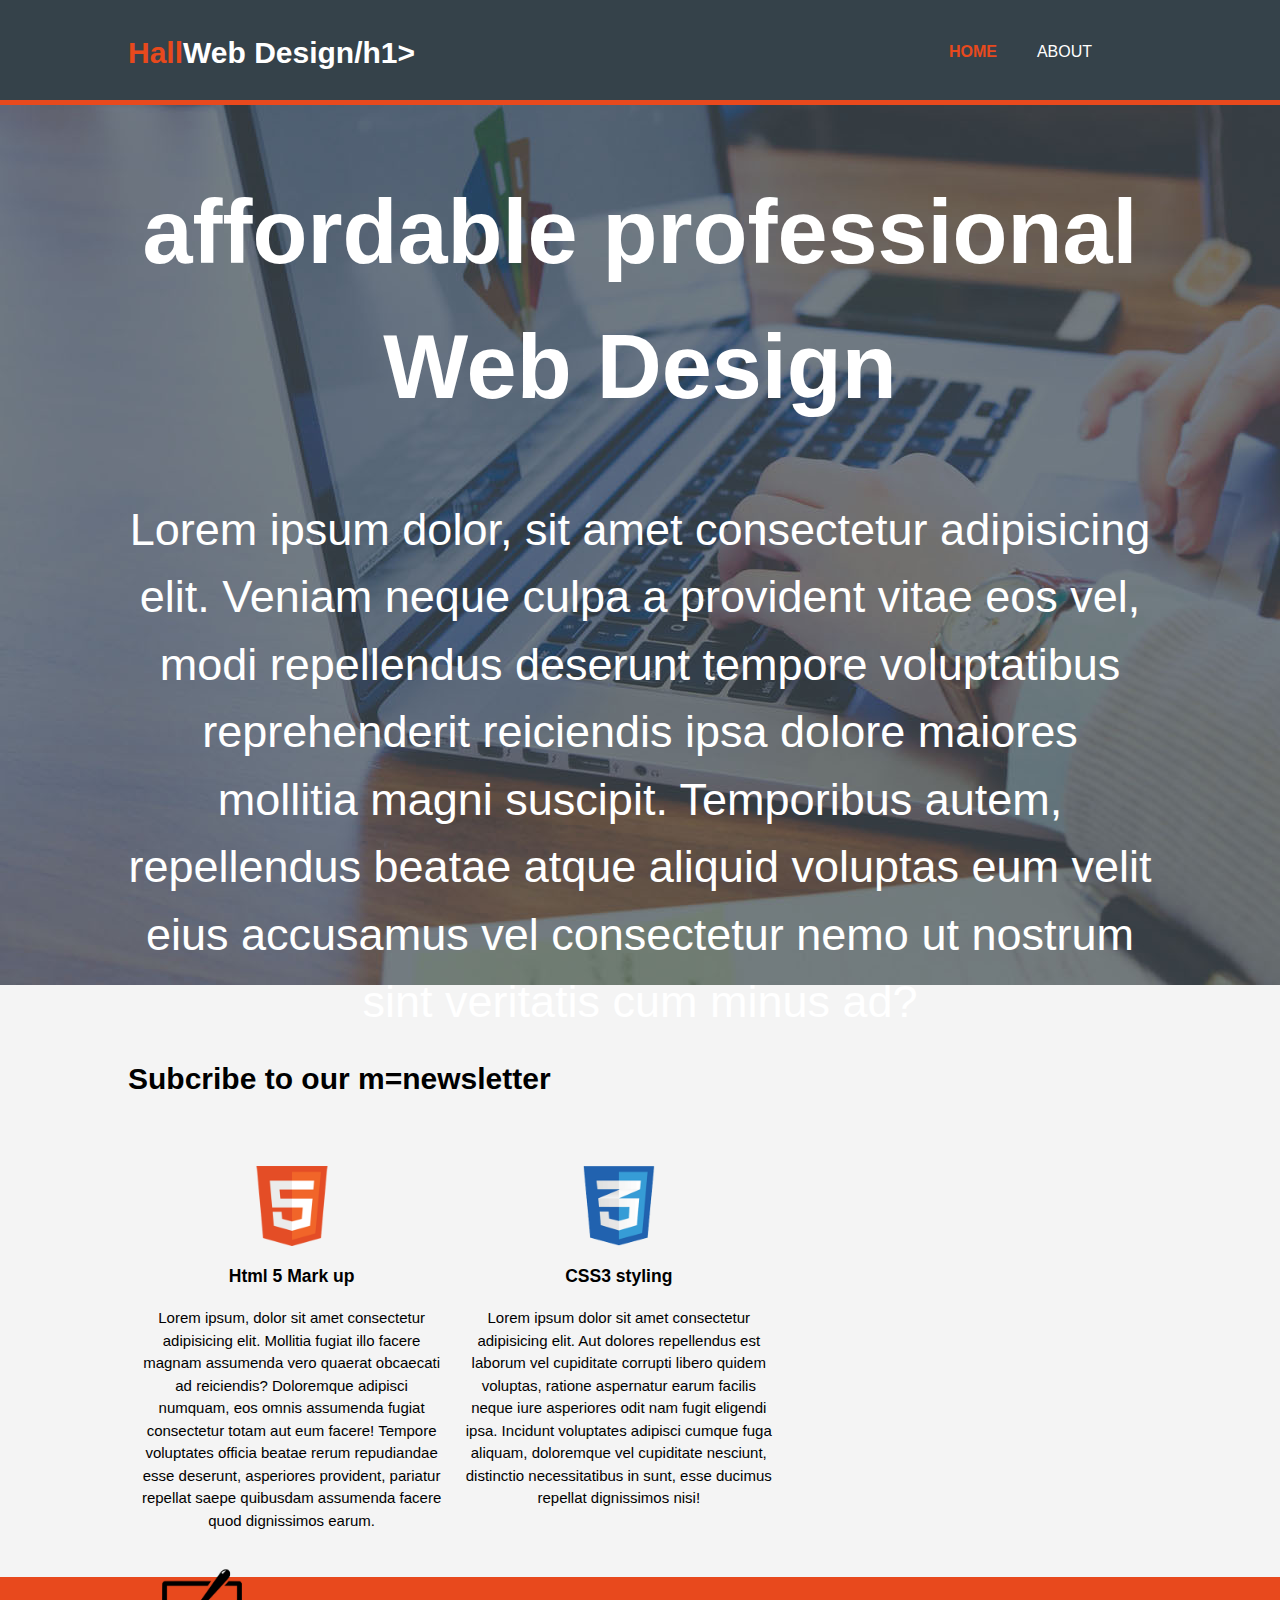
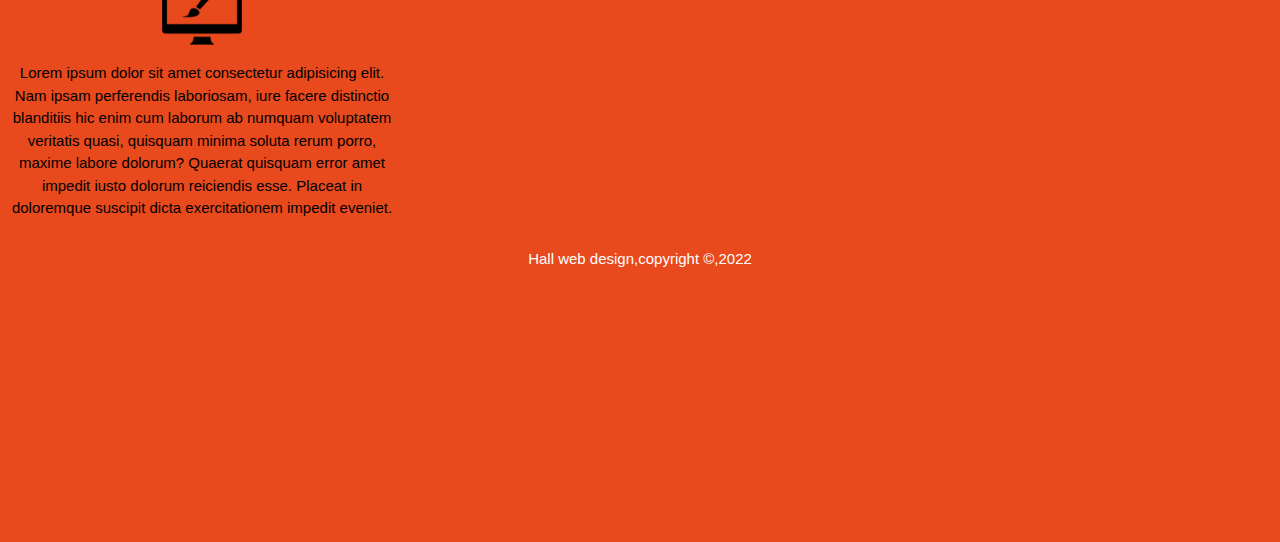
<file: index.html>
<html lang="en">
<head>
    <meta charset="UTF-8">
    <meta http-equiv="X-UA-Compatible" content="IE=edge">
    <meta name="viewport" content="width=device-width, initial-scale=1.0">
    <title>Hall Web Design | Welcome</title>
<link rel="stylesheet" type="text/css" href="style.css">
</head>
<body>
    <header>
        <div class="container">
            <div id="branding">
    <h1><span class="highlight">Hall</span>Web Design/h1>
    </div>
    <nav>
        <ul>
    <li class="current"><a href="index.html">home</a></li>
    <li><a href="about.html">About </a></li>   
    <li><a href="services.html"></a></li>
        </ul>
    </nav>
    </div>
    </header>
    <section id="showcase">
    <div class="container">
<h1>affordable professional Web Design</h1>
Lorem ipsum dolor, sit amet consectetur adipisicing elit. Veniam neque culpa a provident vitae eos vel, modi repellendus deserunt tempore voluptatibus reprehenderit reiciendis ipsa dolore maiores mollitia magni suscipit. Temporibus autem, repellendus beatae atque aliquid voluptas eum velit eius accusamus vel consectetur nemo ut nostrum sint veritatis cum minus ad?
    </div>
</section>
<section id="newsletter">
    <div class="container">
<h1>Subcribe to our m=newsletter</h1>
<form>
    </div> 
</section>
<section id="boxes">
 <div class="container">
<div class="box">
    <img src="Img/logo_html-1.png" alt="HTML logo">
     
    <h3>Html 5 Mark up</h3>
    <p>Lorem ipsum, dolor sit amet consectetur adipisicing elit. Mollitia fugiat illo facere magnam assumenda vero quaerat obcaecati ad reiciendis? Doloremque adipisci numquam, eos omnis assumenda fugiat consectetur totam aut eum facere! Tempore voluptates officia beatae rerum repudiandae esse deserunt, asperiores provident, pariatur repellat saepe quibusdam assumenda facere quod dignissimos earum.</p>
 </div> 

<div class="box">
<img src="Img/logo_css-1.png" alt="CSS logo">
<h3>CSS3 styling</h3>
<p>Lorem ipsum dolor sit amet consectetur adipisicing elit. Aut dolores repellendus est laborum vel cupiditate corrupti libero quidem voluptas, ratione aspernatur earum facilis neque iure asperiores odit nam fugit eligendi ipsa. Incidunt voluptates adipisci cumque fuga aliquam, doloremque vel cupiditate nesciunt, distinctio necessitatibus in sunt, esse ducimus repellat dignissimos nisi!</p>
</div>
</div>
<div class="box">
<img src="Img/logo_brush-1.png" alt="Brush logo">
<p>Lorem ipsum dolor sit amet consectetur adipisicing elit. Nam ipsam perferendis laboriosam, iure facere distinctio blanditiis hic enim cum laborum ab numquam voluptatem veritatis quasi, quisquam minima soluta rerum porro, maxime labore dolorum? Quaerat quisquam error amet impedit iusto dolorum reiciendis esse. Placeat in doloremque suscipit dicta exercitationem impedit eveniet.</p>
</div>
</div>
</section>
<footer>
    <p>
Hall web design,copyright &copy,2022
    <p>
</footer>        
</body>

</html>
</file>
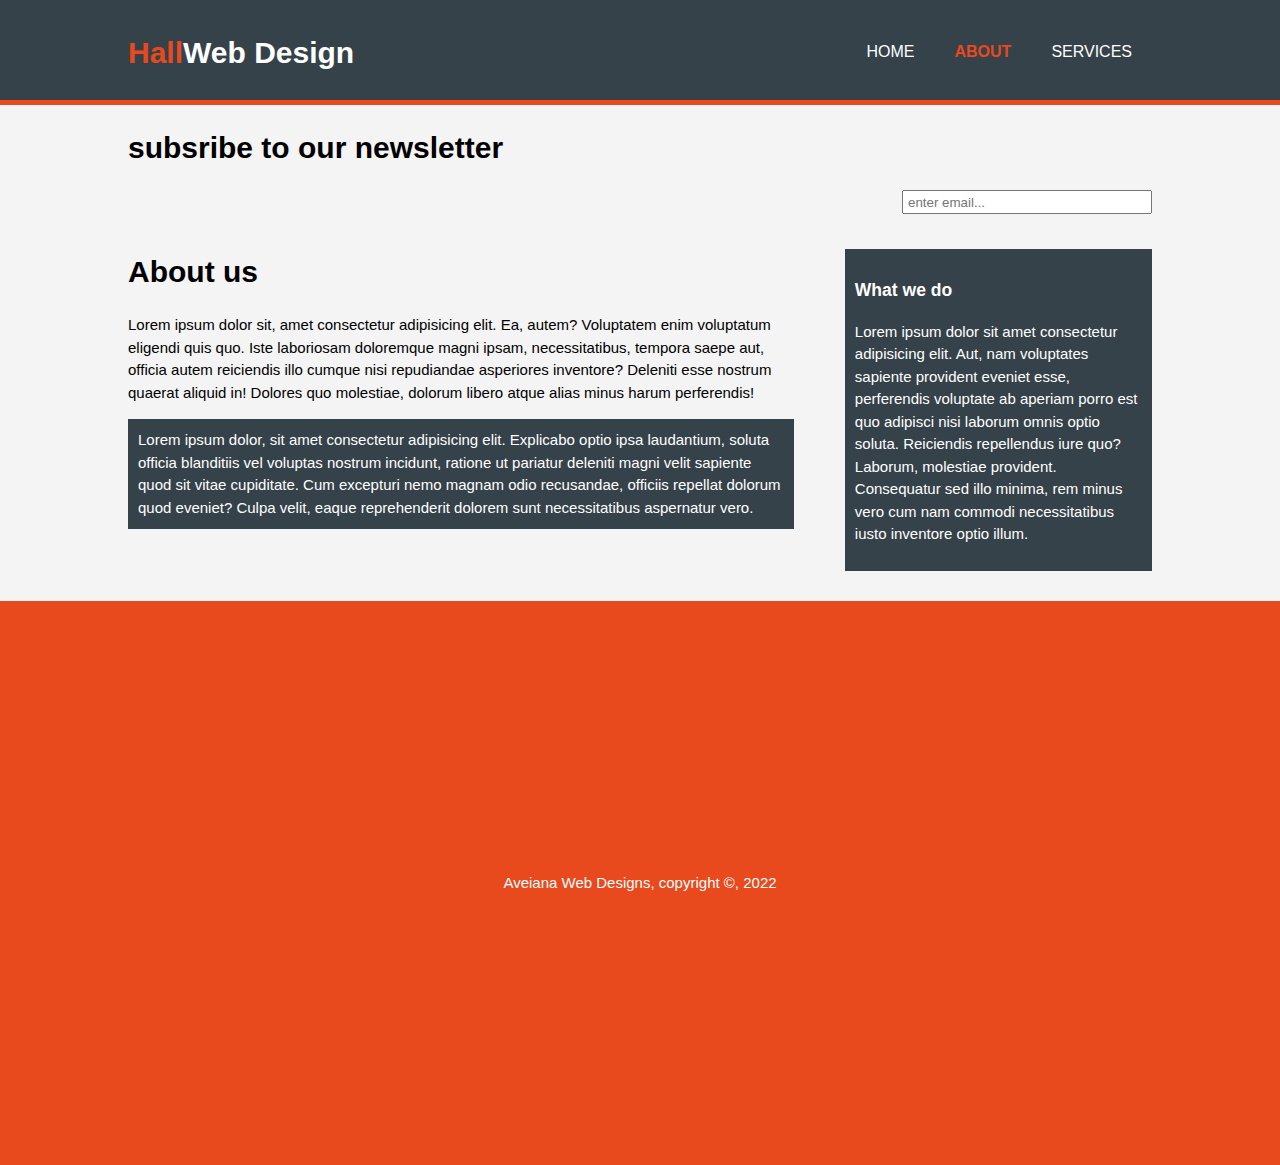
<file: about.html>
<html lang="en">
<head>
    <meta charset="UTF-8">
    <meta http-equiv="X-UA-Compatible" content="IE=edge">
    <meta name="viewport" content="width=device-width, initial-scale=1.0">
    <link rel="stylesheet" type="text/css" href="style.css">
    <title>Aveiana's Web design |About</title>
</head>
<body>
    <header>
  <div class="Container">
  <div id="branding">
 <h1><span class="highlight">Hall</span>Web Design</h1>
</div>
<nav>
   <ul>
    <li><a href="index.html">Home</a></li>
    <li class="current"><a href="about.html">About</a></li>
    <li><a href="services.html">services</a></li>
  </ul>  
  </nav>
  </div>
  </header>
  <section id="Newsletter">
    <div class="container">
   <h1>subsribe to our newsletter</h1>
   <form>
    <input type="email" placeholder="enter email...">
   </form>
</div>
</section>
<section id="main">
<div class="container">
  <article id="main-col"> 
<h1 class="page-title">About us</h1>
<p>Lorem ipsum dolor sit, amet consectetur adipisicing elit. Ea, autem? Voluptatem enim voluptatum eligendi quis quo. Iste laboriosam doloremque magni ipsam, necessitatibus, tempora saepe aut, officia autem reiciendis illo cumque nisi repudiandae asperiores inventore? Deleniti esse nostrum quaerat aliquid in! Dolores quo molestiae, dolorum libero atque alias minus harum perferendis!</p>
<p class="dark">Lorem ipsum dolor, sit amet consectetur adipisicing elit. Explicabo optio ipsa laudantium, soluta officia blanditiis vel voluptas nostrum incidunt, ratione ut pariatur deleniti magni velit sapiente quod sit vitae cupiditate. Cum excepturi nemo magnam odio recusandae, officiis repellat dolorum quod eveniet? Culpa velit, eaque reprehenderit dolorem sunt necessitatibus aspernatur vero.</p>
</article>
<aside id="sidebar">
<div class="dark">
<h3>What we do</h3>
<p>Lorem ipsum dolor sit amet consectetur adipisicing elit. Aut, nam voluptates sapiente provident eveniet esse, perferendis voluptate ab aperiam porro est quo adipisci nisi laborum omnis optio soluta. Reiciendis repellendus iure quo? Laborum, molestiae provident. Consequatur sed illo minima, rem minus vero cum nam commodi necessitatibus iusto inventore optio illum.</p>
    </div>
  </aside>
  </div>
 </div>
</section>
<footer>
<p>Aveiana Web Designs,  copyright &copy, 2022</p>
</footer>  
    
</body>
</html>
</file>
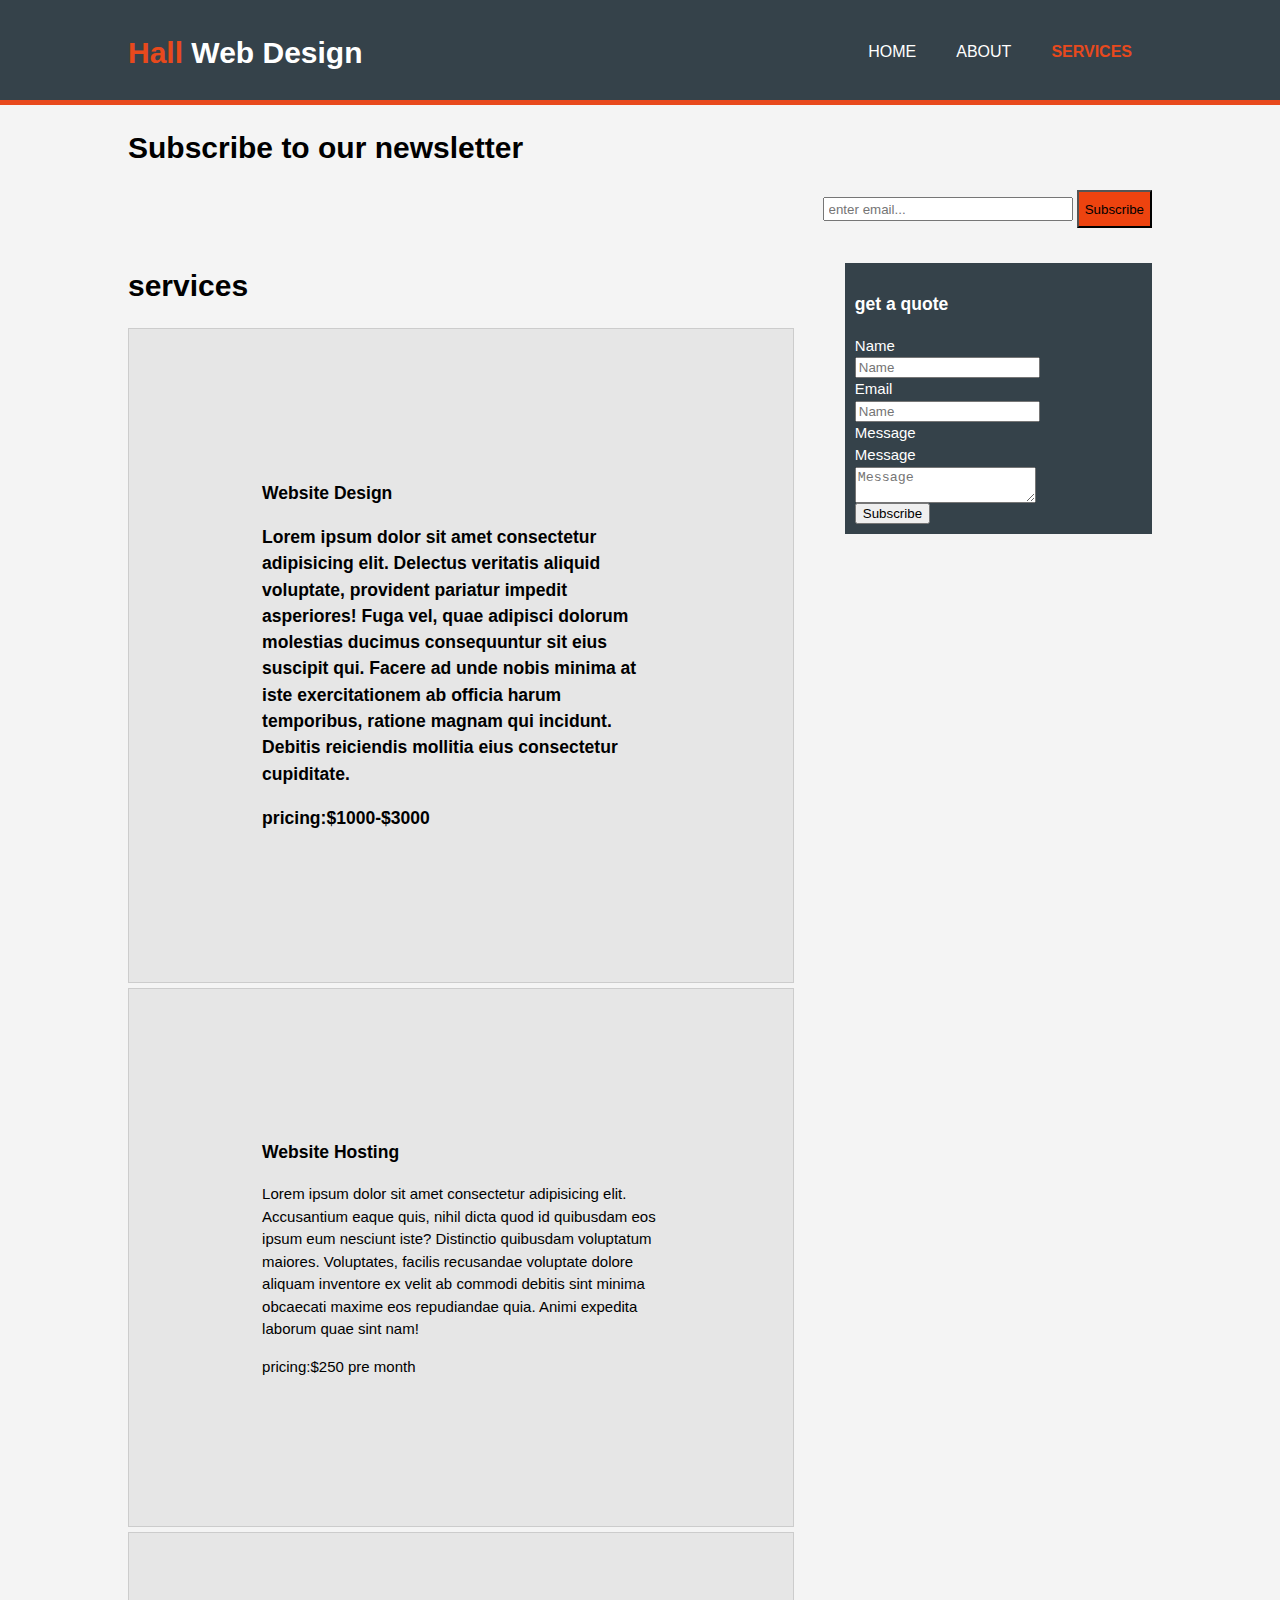
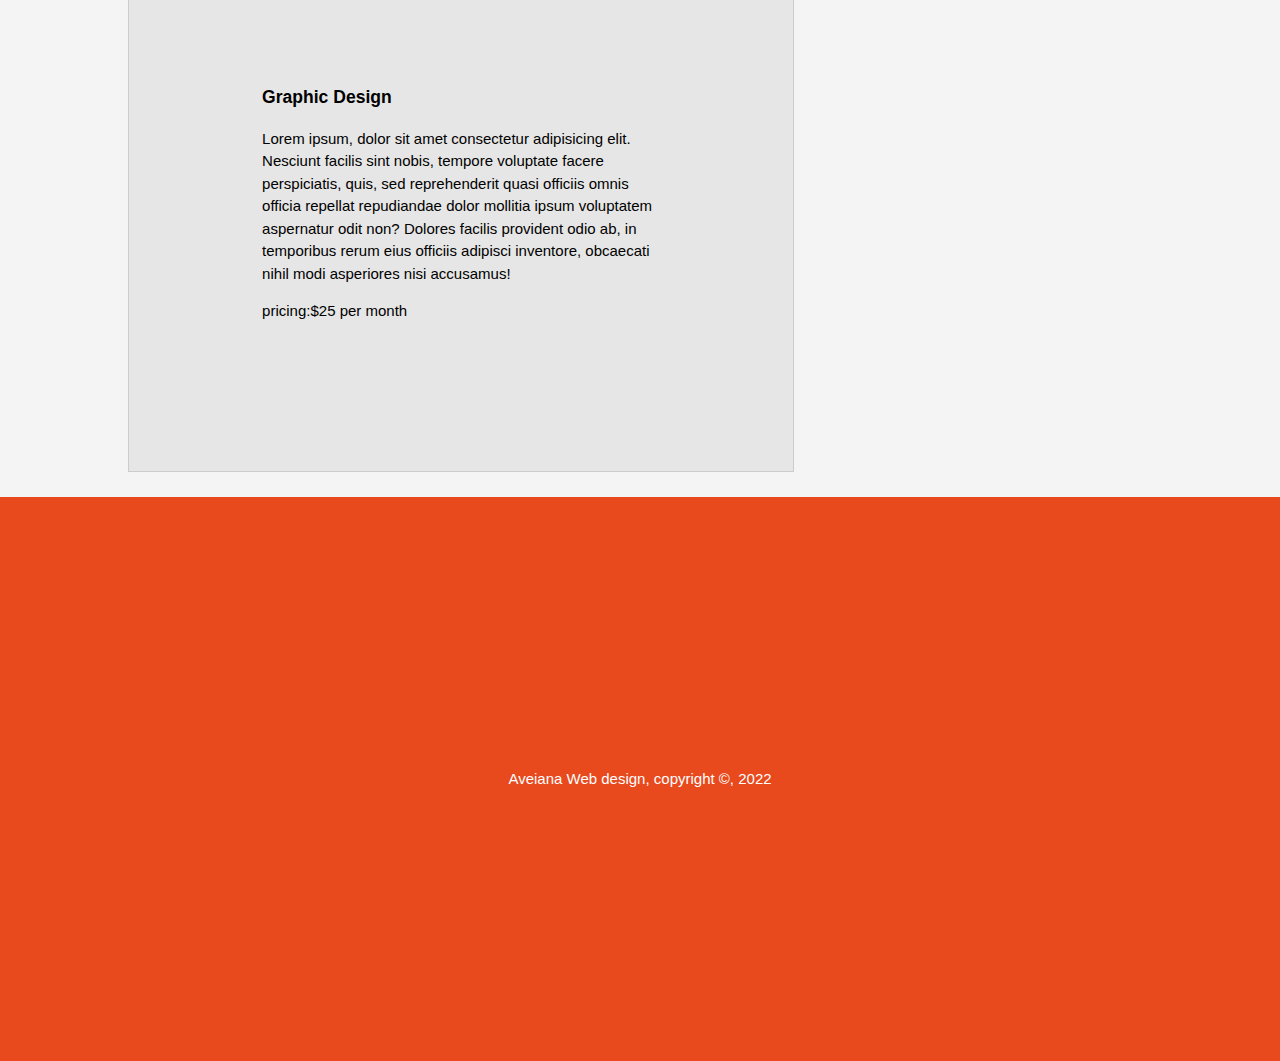
<file: services.html>
<html lang="en">
<head>
    <meta charset="UTF-8">
    <meta http-equiv="X-UA-Compatible" content="IE=edge">
    <meta name="viewport" content="width=device-width, initial-scale=1.0">
    <link rel="stylesheet" type="text/css" href="style.css">
    <title>Aveiana's Web Design| services</title>

</head>
<body>
    <header>
    <div class="container">
<div id="branding">
<h1><span class="highlight">Hall</span> Web Design</h1>
    </div>
<nav>
    <ul>
<li><a href="index.html">home</a></li> 
<li><a href="about.html">About</a></li>
<li class="current"><a href="services.html">services</a></li>
 </ul>
</nav>

</div>
</header>

<section id="newsletter">
    <div class="container">
<h1>Subscribe to our newsletter</h1>
<form>
    <input type="email" placeholder="enter email...">
    <button type="submit" class="button_1">Subscribe</button>
    </div>
</section>
<section id="main">
    <div class="container">
    <article id="main-col">
    <h1 class="page-title">services</h1>
    <ul id="services">

    <li>
    <h3>Website Design<h3>
    <p>Lorem ipsum dolor sit amet consectetur adipisicing elit. Delectus veritatis aliquid voluptate, provident pariatur impedit asperiores! Fuga vel, quae adipisci dolorum molestias ducimus consequuntur sit eius suscipit qui. Facere ad unde nobis minima at iste exercitationem ab officia harum temporibus, ratione magnam qui incidunt. Debitis reiciendis mollitia eius consectetur cupiditate.</p>
<p>pricing:$1000-$3000</p>
</li>

<li>
<h3>Website Hosting</h3>
<p>Lorem ipsum dolor sit amet consectetur adipisicing elit. Accusantium eaque quis, nihil dicta quod id quibusdam eos ipsum eum nesciunt iste? Distinctio quibusdam voluptatum maiores. Voluptates, facilis recusandae voluptate dolore aliquam inventore ex velit ab commodi debitis sint minima obcaecati maxime eos repudiandae quia. Animi expedita laborum quae sint nam!</p>
<p>pricing:$250 pre month</p>
</li>
<li>
    <h3>Graphic Design</h3>
    <p>Lorem ipsum, dolor sit amet consectetur adipisicing elit. Nesciunt facilis sint nobis, tempore voluptate facere perspiciatis, quis, sed reprehenderit quasi officiis omnis officia repellat repudiandae dolor mollitia ipsum voluptatem aspernatur odit non? Dolores facilis provident odio ab, in temporibus rerum eius officiis adipisci inventore, obcaecati nihil modi asperiores nisi accusamus!</p>
 <p>pricing:$25 per month</p>
</li>

</ul>
</article>
<aside id="sidebar">
    <div class="dark">
  <h3>get a quote</h3>
  <form class="quote">
    <div>

    <label> Name </label><br>
    <input type="text" placeholder="Name">  
    </div>
    <div>
<label>Email</label><br>
<input type="text" placeholder="Name">
</div>
<div>
    <label>Message</label><br>
</div>
<div>
<label>Message</label><br>
<textarea placeholder="Message"></textarea>
</div>
<Button lass="button_1">Subscribe</Button>
   </form>
   </div>
   </aside>
   </div>
   </section>
   <footer>
    <p>
Aveiana Web design, copyright &copy, 2022        
    </p>
   </footer>
</body>
</html>
</file>
<file: style.css>
body{
font: 15px/1.5 Helvetica,san-serif;
padding: 0;
margin: 0;
background-color: #f4f4f4;    
}

/*Global*/

.container{
width: 80%;
margin: auto;
overflow: hidden;    
}

ul{
margin: 0;
padding: 0;    
}

.button_1{
height: 38px;
background: #ed430f;    
}

.dark{
padding: 10px 10px 10px 10px;
background: #35424a;
color: #ffffff;
margin-top: 10px;
margin-bottom: 10px;    
}
/*Header*/

header{
background: #35424a;
color: #ffffff;
padding-top: 30px;
min-height: 70px;
border-bottom: #e8491d 5px solid;  
}
header a{
color: #ffffff;
text-decoration: none;
text-transform: uppercase;
font-size: 16px;
}
header li{
float: left;
display: inline;
padding: 0 20px 0 20px;   
}
header #branding{
float: left;    
}
header #branding h1{
margin: 0;
}
header nav{
float: right;
margin-top: 10px;
}
header .highlight, header .current a{
color: #e8491d;
font-weight: bold;
}
header a:hover{
color: #cccccc;
font-weight: bold;
}
/*showcase*/
#showcase{
min-height: 350px;
background: url('../Img/showcase.jpg')no-repeat 0 -400px;
text-align: center;
color: #ffffff;
}

#showcase{
font-size: 45px;
}
#showcase p{
font-size: 20px;
}
/*newletter*/
newsletter{
padding: 15px;
color: #ffffff;
background: #383333;
}
#newletter h1{
float: left;
}
#newsletter form{
float: right;
}
#newsletter input[type="email"]{
padding: 4px;
height: 24px;
width: 250px;
}
/*boxes*/
#boxes{
margin-top: 20px;
}
#boxes .box{
float: left;
text-align: center;
width: 30%;
padding: 10px;
}
#boxes .box img{
width: 80px;
}
/*sidebar*/
aside#sidebar{
float: right;
width: 30%;
margin-top: 10px;
}
aside#sidebar .quote input, aside#sidebar .quote textarea{
width: 90%;
padding: 5px;
}
/*main-col*/
article#main-col{
float: left;
width: 65%;
}
/*service*/
ul#services li{
list-style: none;
padding: 20%;
border: #cccccc solid 1px;
margin-bottom: 5px;
background: #e6e6e6;
}
footer{
padding: 20%;
margin-top: 20px;
color: #ffffff;
background-color: #e8491d;
text-align: center;
}
/*medica queries*/
@media(max-width: 768px){
header #branding,
header nav,
header nav li,
#newletter h1,
#newsletter form,
#boxes .box,
article#main-col,
aside#sidebar
{
float: none;
text-align: center;
width: 100%;
}
header{
padding-bottom: 20px;
}
#showcase h1{
margin-top: 40px;
}
#newsletter button, .quote button{
display: block;
width: 100%;
}
#newsletter form input[type="email"],.quote input,.quote textarea
{
width: 100%;
margin-bottom: 5px;
}
</file>
